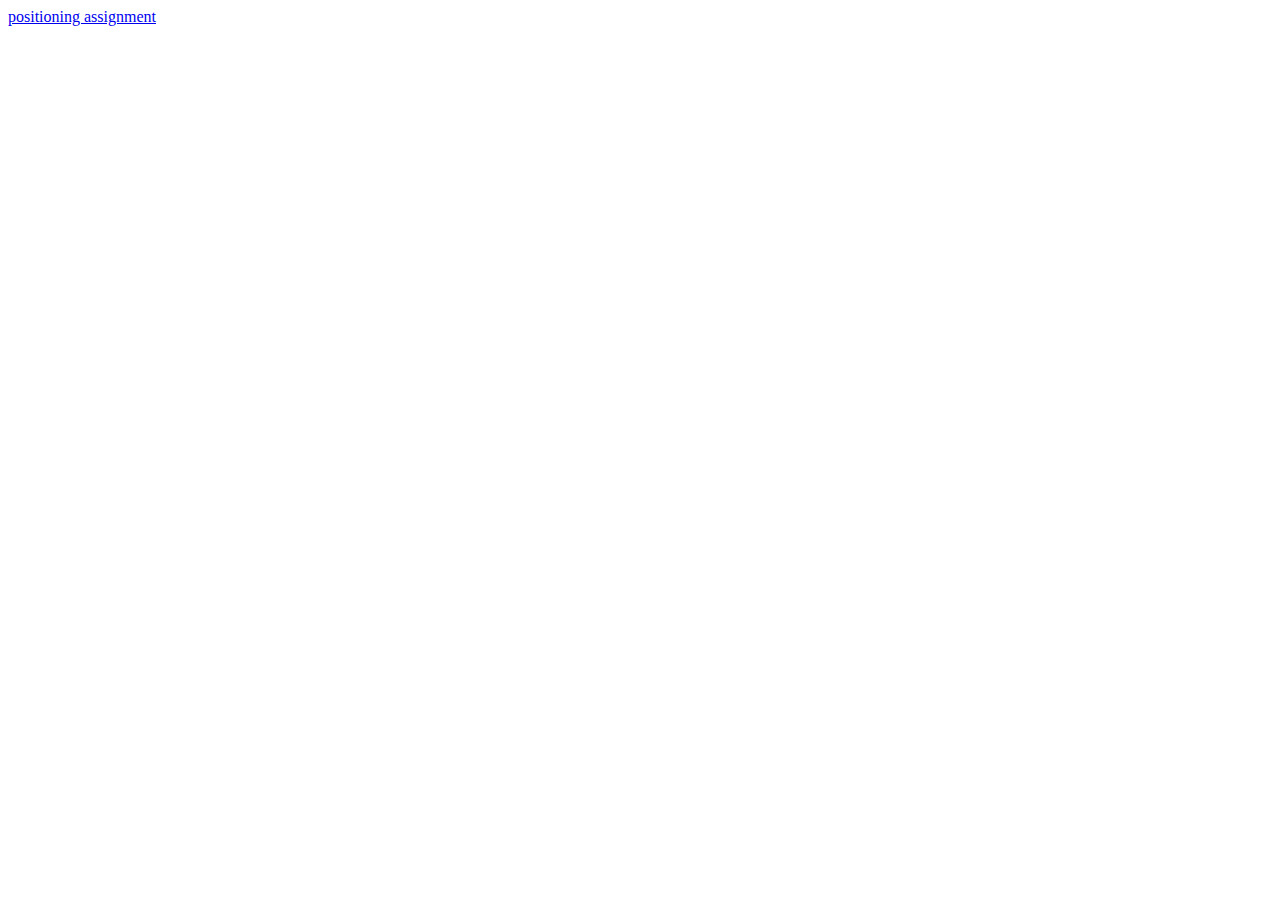
<file: index.html>
<!DOCTYPE html>
<html lang="en">
<head>
    <meta charset="UTF-8">
    <meta http-equiv="X-UA-Compatible" content="IE=edge">
    <meta name="viewport" content="width=device-width, initial-scale=1.0">
    <title>Document</title>
</head>
<body>
   <a href="positioning/positioning/positioning.html">positioning assignment</a>
</body>
</html>
</file>
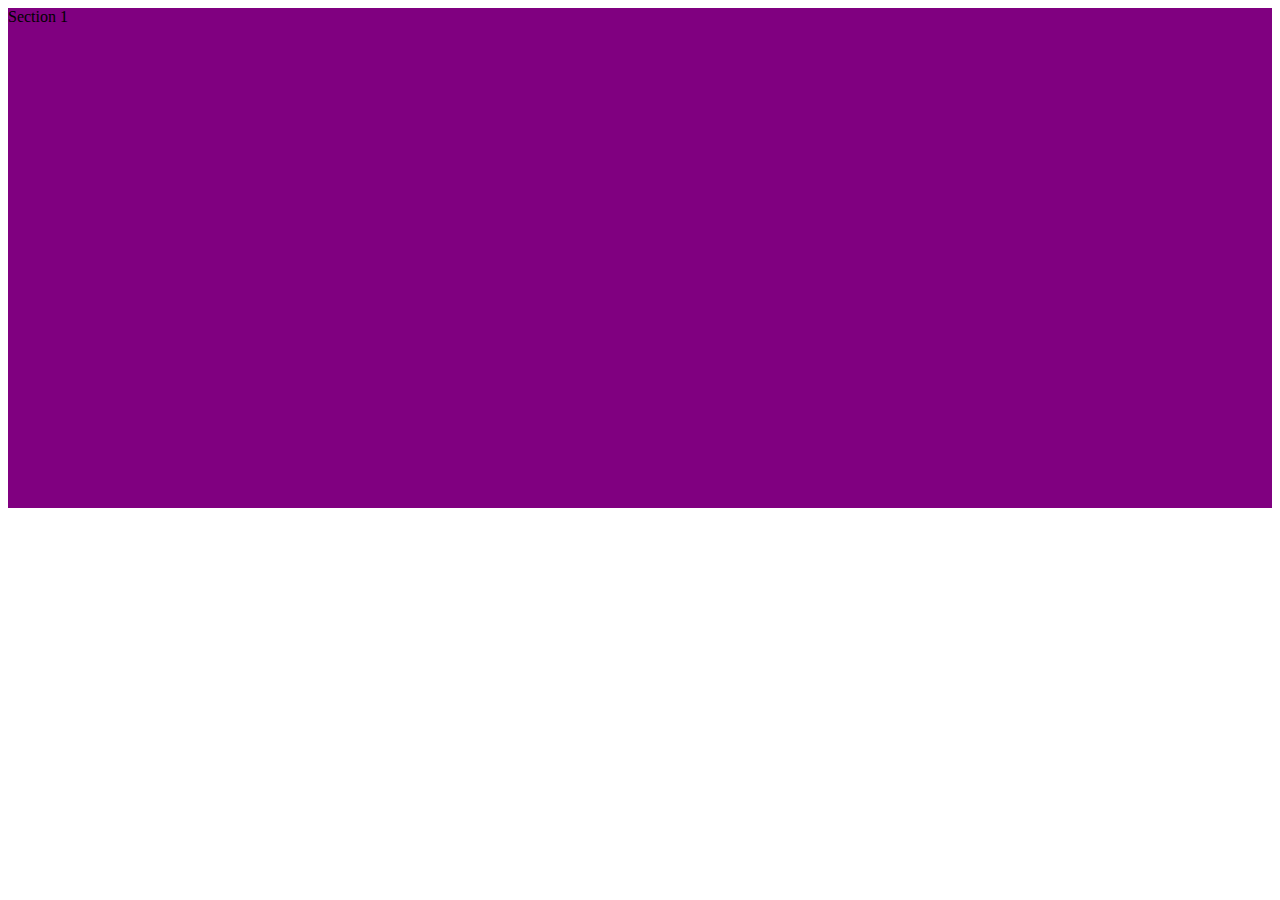
<file: Icechallenge/index.html>
<!DOCTYPE html>
<html lang="en">
<head>
    <meta charset="UTF-8">
    <meta http-equiv="X-UA-Compatible" content="IE=edge">
    <meta name="viewport" content="width=device-width, initial-scale=1.0">
    <link rel="stylesheet" href="background.css">
    <title>Document</title>
</head>
<body>
    <div> Section 1 </div>
    
</body>
</html>
</file>
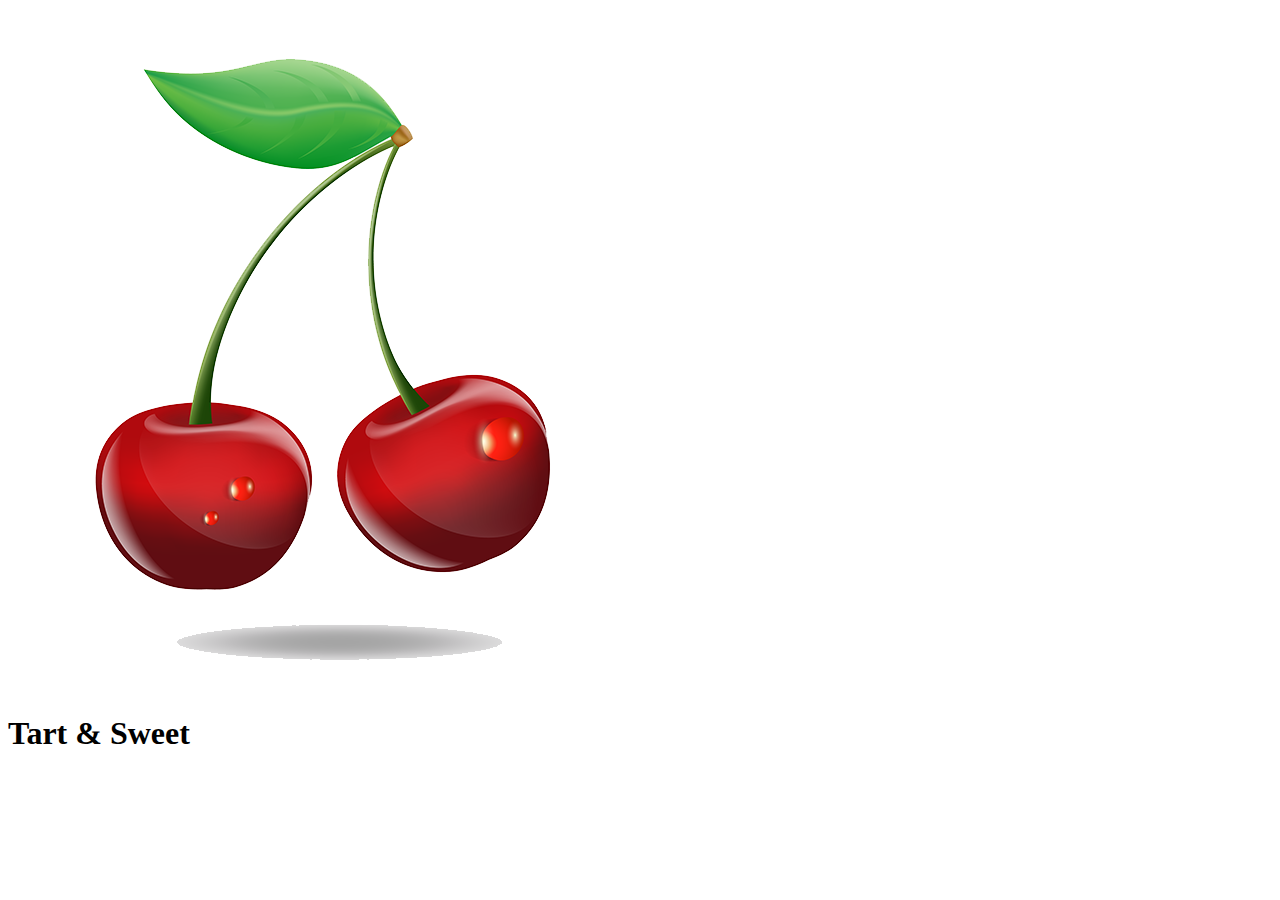
<file: Icechallenge06/Ice.html>
<html lang="en">
<head>
    <meta charset="UTF-8">
    <meta http-equiv="X-UA-Compatible" content="IE=edge">
    <meta name="viewport" content="width=device-width, initial-scale=1.0">
    <link rel="stylesheet" href="https://fonts.googleapis.com/css2?family=Abril+Fatface&display=swap">
    <title>Document</title>
    <img src="cherries.png" alt="">
</head>
<h1>
    Tart & Sweet
</h1>
     


</body>
</html>
</file>
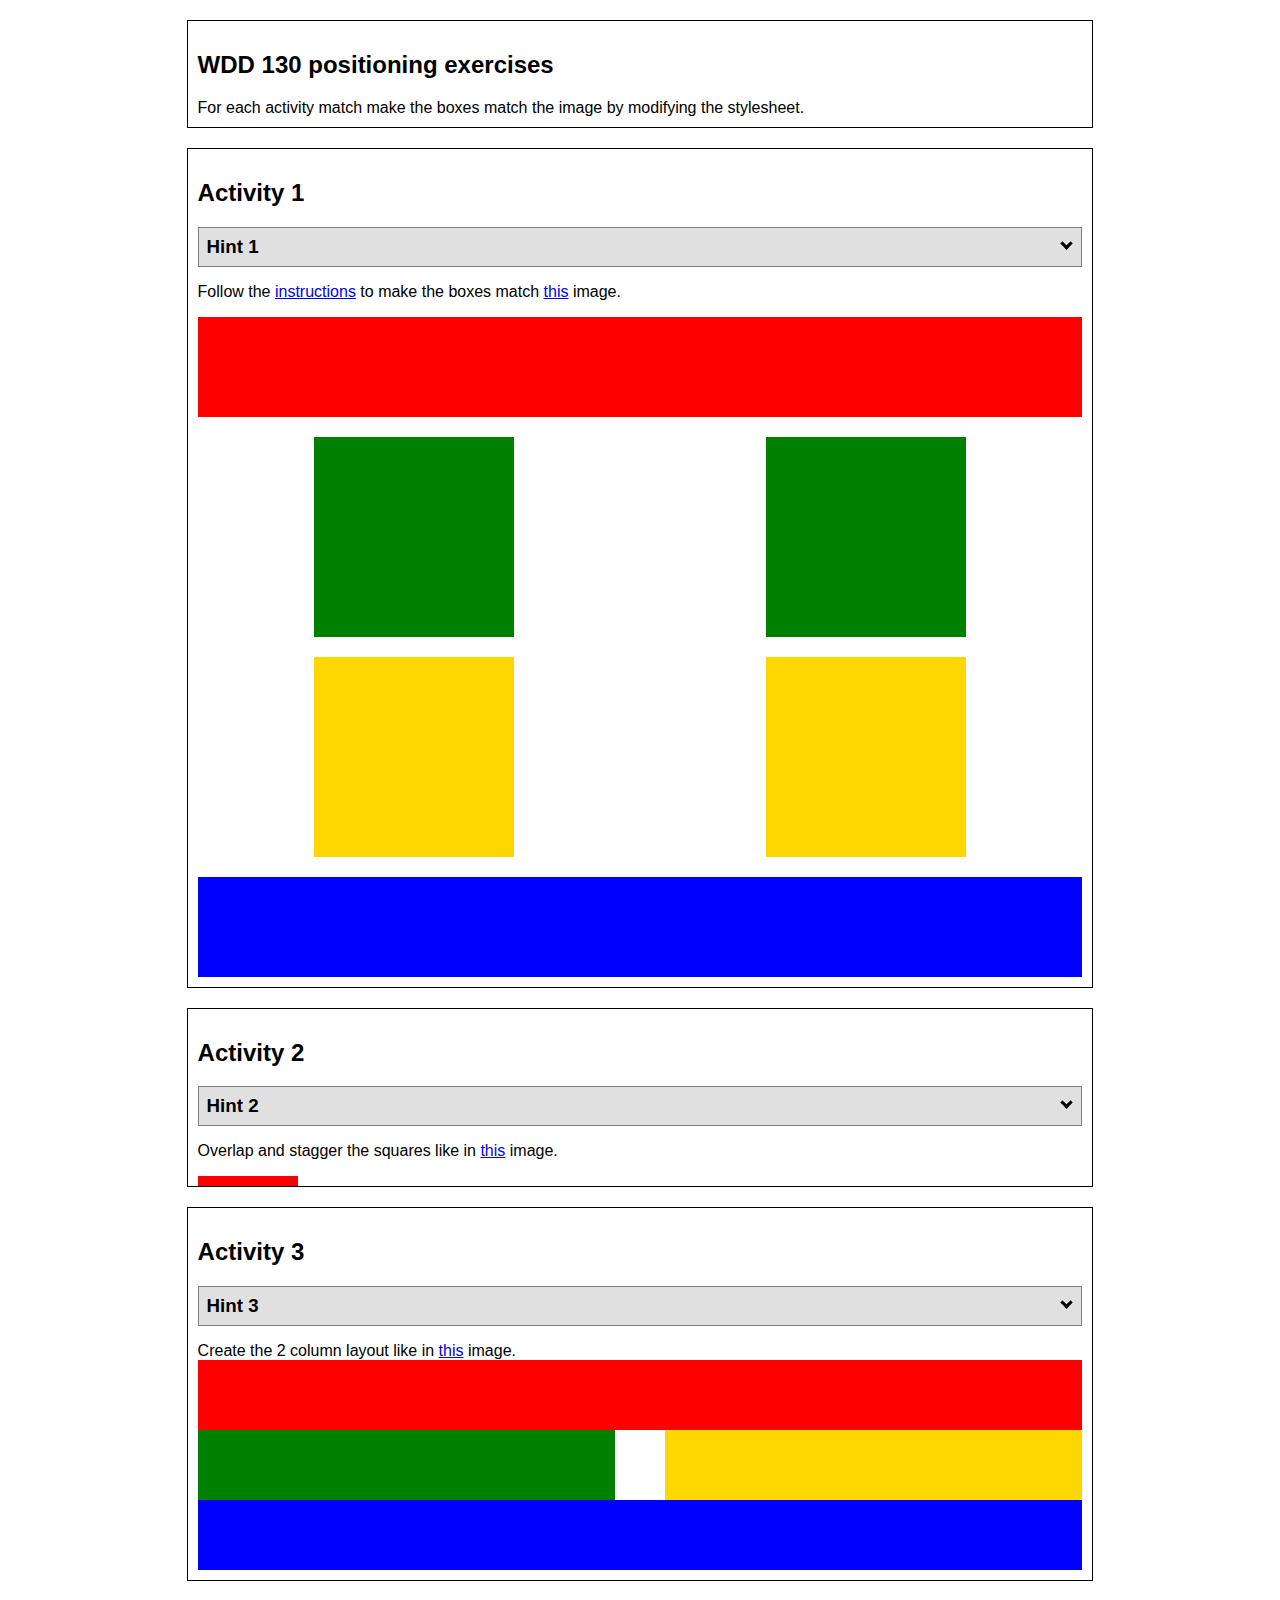
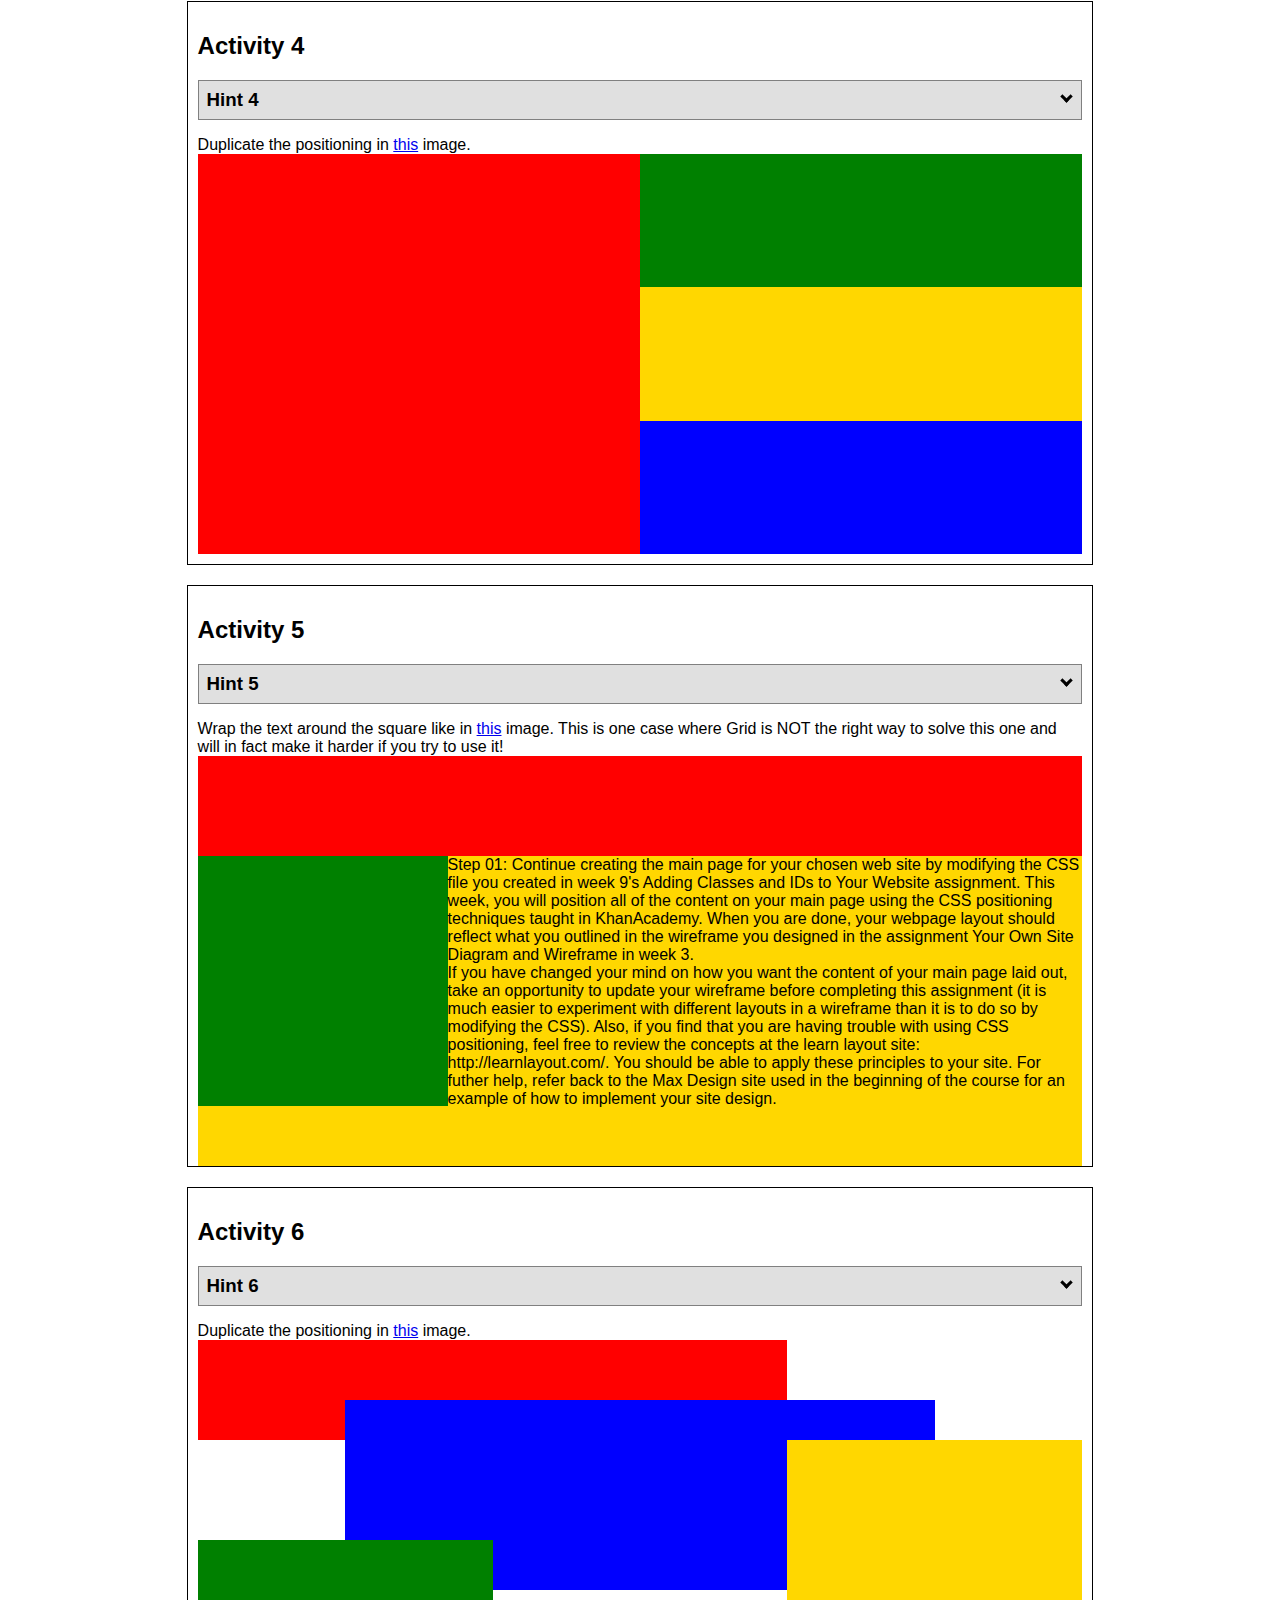
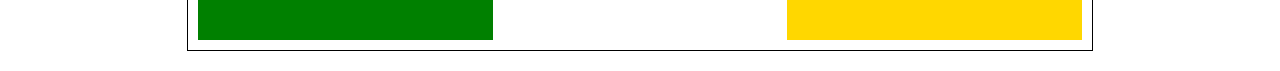
<file: positioning/positioning/positioning.html>
<!DOCTYPE html>
<html lang="en">
  <head>
    <!-- HTML - Name: positioning.html -->
    <title>Positioning Activity</title>
    <link rel="stylesheet" type="text/css" href="positionstyles.css" />
  </head>
  <body>
    <div class="activity">
      <h2>WDD 130 positioning exercises </h2>
      For each activity match make the boxes match the image by modifying the stylesheet.</div>
    <div class="activity">
      <h2>Activity 1</h2>
      <section class="hint"><input type="checkbox" ><i></i> <h3>Hint 1</h3><div><p>Check out the <a href="https://byui-wdd.github.io/wdd130/activities/w06-css-positioning.html" target="_blank">activity instructions</a> in Ilearn!</p></div></section>
      <p>Follow the <a href="https://byui-wdd.github.io/wdd130/activities/w06-css-positioning.html" target="_blank">instructions</a> to make the boxes match  <a href="https://byui-wdd.github.io/wdd130/images/example1.png" target="_blank">this</a> image.</p>
      <div class="content1" >
        <div class="red1" ></div>
        <div class="green1" ></div>
        <div class="green1" ></div>
        <div class="yellow1"></div>
        <div class="yellow1"></div>
        <div class="blue1"></div>
      </div>
    </div>
    <div class="activity">
      <h2>Activity 2</h2>
      <section class="hint"><input type="checkbox" > <h3>Hint 2</h3><i></i><div>
      <ul>
      <li>grid-template-columns: 50px 50px 50px 50px 50px </li></ul></div></section>
      <p>Overlap and stagger the squares like in <a href="https://byui-wdd.github.io/wdd130/images/example2.png" target="_blank">this</a> image.</p>
      <div class="content2" >
        <div class="red2" ></div>
        <div class="green2" ></div>
        <div class="yellow2"></div>
        <div class="blue2"></div>
      </div>
    </div>
    <div class="activity">
      <h2>Activity 3</h2>
      <section class="hint"><input type="checkbox" > <h3>Hint 3</h3><i></i><div><p>This one is going to be best solved with CSS Grid. Remember to make the boxes the right width first...then start moving them around. </p><h4>Properties used:</h4><ul><li>display:grid;</li><li>grid-template-columns:</li><li>grid-column-gap:</li>
        <li>grid-column:</li>  </ul></div></section>
      Create the 2 column layout like in <a href="https://byui-wdd.github.io/wdd130/images/example3.png" target="_blank">this</a>  image.
      <div class="content3" >
        <div class="red3" ></div>
        <div class="green3" ></div>
        <div class="yellow3"></div>
        <div class="blue3"></div>
      </div>
    </div>
    <div class="activity">
      <h2>Activity 4</h2>
      <section class="hint"><input type="checkbox" > <h3>Hint 4</h3><i></i><div><p>For the others we have been primarily concerned with width. For this one you will need to adjust height as well. </p><h4>Properties used:</h4><ul><li>display:grid;</li><li>grid-template-columns:</li><li>grid-row:</li></ul></div></section>
      Duplicate the positioning in <a href="https://byui-wdd.github.io/wdd130/images/example4.png" target="_blank">this</a> image. 
      <div class="content4" >
        <div class="red4" ></div>
        <div class="green4" ></div>
        <div class="yellow4"></div>
        <div class="blue4"></div>
      </div>
    </div>

    <div class="activity">
      <h2>Activity 5</h2>
      <section class="hint"><input type="checkbox" > <h3>Hint 5</h3><i></i><div><p>Grid is <strong>not</strong> the right way to do this.  In fact there is only one way to really do that...and that is with float. Remember that we float the thing we want the text to wrap around.  Also remember to start by making all the shapes the right size and shape.</p><h4>Properties used:</h4><ul><li>float: left;</li></ul></div></section>
      Wrap the text around the square like in <a href="https://byui-wdd.github.io/wdd130/images/example5.png" target="_blank">this</a> image. This is one case where Grid is NOT the right way to solve this one and will in fact make it harder if you try to use it!
      <div class="content5" >
        <div class="red5" ></div>
        <div class="green5" ></div>
        <div class="yellow5">Step 01: Continue creating the main page for your chosen web site by modifying the CSS file you created in week 9's Adding Classes and IDs to Your Website assignment. This week, you will position all of the content on your main page using the CSS positioning techniques taught in KhanAcademy. When you are done, your webpage layout should reflect what you outlined in the wireframe you designed in the assignment Your Own Site Diagram and Wireframe in week 3. <br />
          If you have changed your mind on how you want the content of your main page laid out, take an opportunity to update your wireframe before completing this assignment (it is much easier to experiment with different layouts in a wireframe than it is to do so by modifying the CSS). Also, if you find that you are having trouble with using CSS positioning, feel free to review the concepts at the learn layout site: http://learnlayout.com/. You should be able to apply these principles to your site. For futher help, refer back to the Max Design site used in the beginning of the course for an example of how to implement your site design.</div>
        <div class="blue5"></div>
      </div>
    </div>
    <div class="activity">
      <h2>Activity 6</h2>
      <section class="hint"><input type="checkbox" > <h3>Hint 6</h3><i></i><div><p>This one is all about visualizing the grid behind the layout. If you are having a hard time doing that first: all the sizes are even multiples of 100, and second here is another example with the lines drawn: <a href="https://byui-wdd.github.io/wdd130/images/example6-hint.png" target="_blank">example 6 with lines</a>. For this one you will find it easiest if you use px for the column width. You can also use <kbd>z-index</kbd> to control the element layering.    </p><h4>Properties used:</h4><ul><li>display:grid;</li><li>grid-template-columns:</li><li>grid-column:</li><li>grid-row:</li><li><a href="https://www.w3schools.com/cssref/pr_pos_z-index.asp" target="_blank">z-index:</a></li></ul></div></section>
      Duplicate the positioning in <a href="https://byui-wdd.github.io/wdd130/images/example6.png" target="_blank">this</a> image.
      <div class="content6" >
        <div class="red6" ></div>
        <div class="green6" ></div>
        <div class="yellow6"></div>
        <div class="blue6"></div>
      </div>
    </div>
  </body>
</html>
</file>
<file: Icechallenge/background.css>
div{
    display: grid;
    grid-template-columns: 1fr 1fr 1fr ;
    grid-template-rows: 250px 250px;
}

div{
    background-color: purple;
}

@media screen and(max-width: 821px){
div{
    grid-template-columns: 1fr 1fr;
}
}
 @media screen and(max-width: 500px) {
        div{
grid-template-columns: 1fr;
    }
}
</file>
<file: positioning/positioning/positionstyles.css>
/* CSS - Name: "positionstyles.css" */
/* Activity 1 styles */
.content1 {
  /* This is the parent of the activity 1 boxes. */
  
    display: grid;
    grid-template-columns: 1fr 1fr;
    justify-items: center;
    gap: 20px;
    
}

.red1 {
    width: 100%;
    height: 100px;
    background-color: red;
    grid-column: 1/3;
}

.blue1 {
    width: 100%;
    height: 100px;
    background-color: blue;
    grid-column: 1/3;
}

.green1 {
    width: 200px;
    height: 200px;
    background-color: green;
}

.yellow1 {
    width: 200px;
    height: 200px;
    background-color:gold;
}
/* Activity 2 styles */ 
.content2 {
  /* This is the parent of the activity 2 boxes. */
  position: relative;
}

.red2 {
  width: 100px;
  height: 100px;
  background-color: red;
  position: absolute;
  top: 0;
  left: 0;
}

.green2 {
  width: 100px;
  height: 100px;
  background-color: green;
  position: absolute;
  top: 50px;
  left: 50px;
}

.yellow2 {
  width: 100px;
  height: 100px;
  background-color: gold;
  position: absolute;
  top: 100px;
  left: 100px;
}

.blue2 {
  width: 100px;
  height: 100px;
  background-color: blue;
  position: absolute;
  top: 150px;
  left: 150px;
}

/* Activity 3 styles */ 
.content3 {
  /* This is the parent of the activity 3 boxes. */
display:grid ;
grid-template-columns: 1fr 1fr;
grid-template-rows: 1fr 1fr 1fr;
grid-column-gap: 50px;

}
  .red3 {
    width: 100%; 
    height: 70px; 
    background-color: red; 
    grid-column: 1/3;
     } 
    .green3 {
    width: 100%; 
    height: 70px; 
    background-color: green;
    
     } 
    .yellow3 {
    width: 100%; 
    height: 70px; 
    background-color: gold; 
     } 
    .blue3 {
    width: 100%;
    height: 70px; 
    background-color: blue; 
    grid-column: 1/3;
     } 



/* Activity 4 styles */ 
.content4 {
  /* This is the parent of the activity 4 boxes. */
  height: 400px;
  
  display: grid;
  grid-template-columns: 1fr 1fr;
  grid-template-rows: 1fr 1fr 1fr;
}
.red4 {
  width: 100%; 
  height: 100%; 
  background-color: red; 
  grid-column: 1/2;
  grid-row: 1/4;
} 
.green4 {
  
  width: 100%; 
  height: 100%; 
  background-color: green; 
} 
.yellow4 {
  
  width: 100%; 
  height: 100%; 
  background-color: gold; 
} 
.blue4 {
  width: 100%; 
  height: 100%; 
  background-color: blue; 
} 
/* Activity 5 styles */ 
.content5 {
  /* This is the parent of the activity 5 boxes. */
  height: 400px;
  grid-template-rows: 1fr 1fr 1fr 1fr;
}
.red5 { 
  width: 100%; 
  height: 100px; 
  background-color: red; 

} 
.green5 { 
  width: 250px; 
  height: 250px; 
  background-color: green; 
  float: left;

} 
.yellow5 {
  width: 100%; 
  height: 100%; 
  background-color: gold; 

} 
.blue5 {
  width: 100%; 
  height: 100px; 
  background-color: blue; 
} 
/* Activity 6 styles */ 
.content6 {
  /* This is the parent of the activity 6 boxes. */
  display: grid;
  grid-template-columns: 1fr 1fr 1fr 1fr 1fr 1fr;
  grid-template-rows: 1fr 1fr 1fr 1fr 1fr 1fr;
}
.red6 {
  width: 100%; 
  height: 100px; 
  background-color: red; 
  grid-column: 1/5;
  grid-row: 1/3;
} 
.green6 {
  width: 100%; 
  height: 100px; 
  background-color: green; 
  grid-column: 1/3;
  grid-row: 5/7;
  z-index: 2;
} 
.yellow6 {
  width: 100%; 
  height: 100%; 
  background-color: gold; 
  grid-column: 5/7;
  grid-row: 3/7;
  z-index: 2;
} 
.blue6 {
  width: 100%; 
  height: 95%; 
  margin-top: 10px;
  background-color: blue; 
  grid-column: 2/6;
  grid-row: 2/6;
  z-index: 1;
  justify-items: center;
  align-items: center;
} 


/* Do not make any changes below here */
.activity {
  width: 70%; 
  margin: 20px auto; 
  font-family: Arial, sans-serif; 
  border: 1px solid black; 
  padding: 10px; 
  clear:both; 
  overflow: auto;
} 

.hint {
  border: 1px solid grey;
  background: #e0e0e0;
  padding: .5em;
  position: relative;
  margin: 1em 0;
}
.hint h3 {
  margin: 0;
}
.hint:hover {
  background: #d0d0d0;
}
.hint > div {
  display: none;
}

.hint input[type=checkbox] {
  position: absolute;
  width: 100%;
  height: 100%;
  opacity: 0;
  z-index: 1;
  cursor: pointer;
}

.hint input[type=checkbox]:checked ~ div {
  display: block;
}

.hint i {
  position: absolute;
  transform: translate(-6px, 0);
  margin-top: 16px;
  right: 10px;
  top: -3px;
}
.hint i:before, .hint i:after {
  content: "";
  position: absolute;
  background-color: black;
  width: 3px;
  height: 9px;
}
.hint i:before {
  transform: translate(2px, 0) rotate(45deg);
}
.hint i:after {
  transform: translate(-2px, 0) rotate(-45deg);
}

.hint input[type=checkbox]:checked ~ i:before {
  transform: translate(-2px, 0) rotate(45deg);
}
.hint input[type=checkbox]:checked ~ i:after {
  transform: translate(2px, 0) rotate(-45deg);
}
.hint a {
  position: relative;
  z-index: 1;
}
</file>
